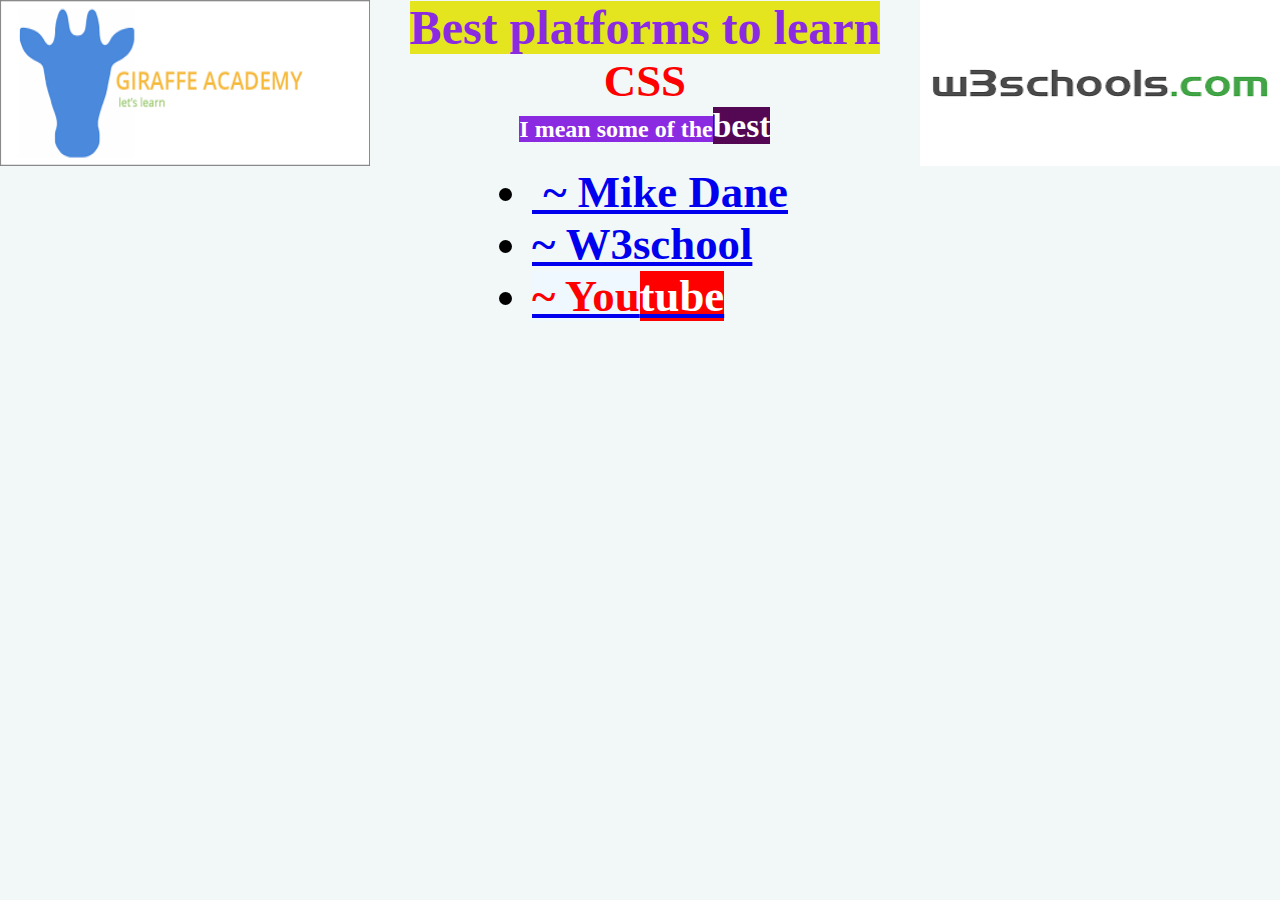
<file: index.html>
<!DOCTYPE html>
<html lang="en">
<head>
    <meta charset="UTF-8">
    <title>Document</title>
<style>

    * {
        margin: 0;
    }
body {
    width:100vw;
    background-repeat: no-repeat;
    height: 100vh;
}
.bull {
    font-size: 140%;
    color: red;
}

.main {
    display: flex;
    justify-content: space-between;
}
main {
    width: 100vw;
    display: flex;
    justify-content: center;
    align-items: center;
    flex-direction: column;
    font-size: 300%;
}
</style>
</head>
<body style="background-color:rgb(242, 247, 248) ;">
    <div class="main">
       <img src="gaca.png" alt="Giraffe Academy" width="370px" height="166px">
       <section  style="text-align: center;">
        <h1><span style="background-color: rgba(227, 227, 14, 0.929);color:blueviolet;font-size:150% ;">Best platforms to learn </span><span class="bull">CSS</span></h1>
        <h2><span style="background-color: blueviolet;color:white">I mean some of the</span><span class="bull" style="background-color: rgb(84, 8, 84);color: white;">best</span></h2>
       </section>
       <img src="w3.png" alt="w3schools"  width="370px" height="166px">
    </div>
    <main style="font-size:280% ;font-weight: bold ;text-align:auto;">
        <ul>
            <li>
                <a href="https://www.mikedane.com/" target="_blank">&nbsp;~ Mike Dane</a>
            </li>
            <li>
                <a href="https://www.w3schools.com/css/" target="_blank">~ W3school</a>
            </li>
            <li>
                <a href="https://www.youtube.com/results?search_query=css+full+course" target="_blank"><span style="color: red;background-color: aliceblue;">~ You</span><span style="color: white;background-color:red">tube</span></a>
            </li>
        </ul>
    </main>
</body>
</html>
</file>
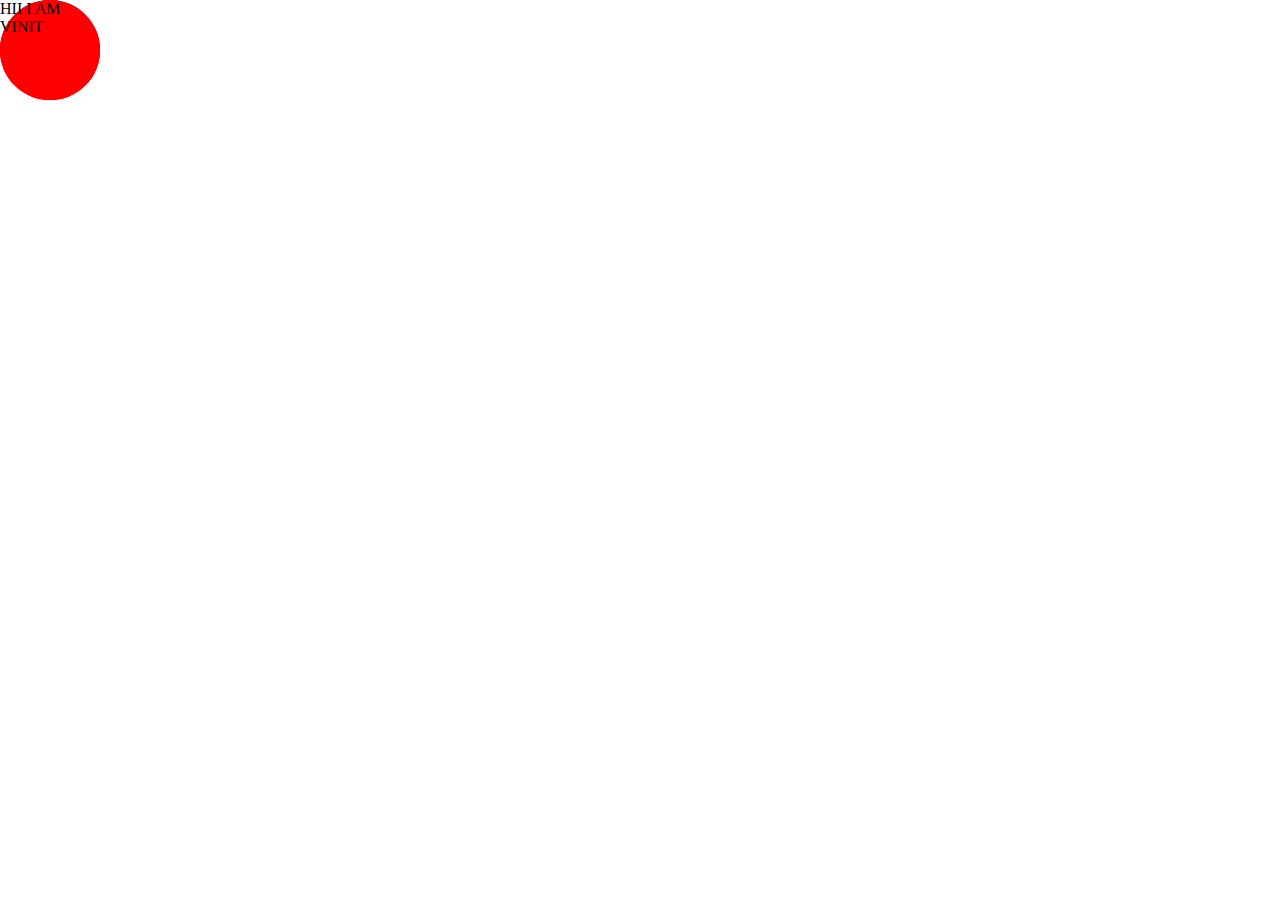
<file: anime.html>
<!DOCTYPE html>
<html lang="en">
<head>
    <meta charset="UTF-8">
    <meta http-equiv="X-UA-Compatible" content="IE=edge">
    <meta name="viewport" content="width=device-width, initial-scale=1.0">
    <link rel="stylesheet" href="anime.css">
    <title>Document</title>
</head>
<body>
    <div class="ball1"></div>
    <div class="ball2"></div>
    <div>HII I AM VINIT</div>
</body>
</html>
</file>
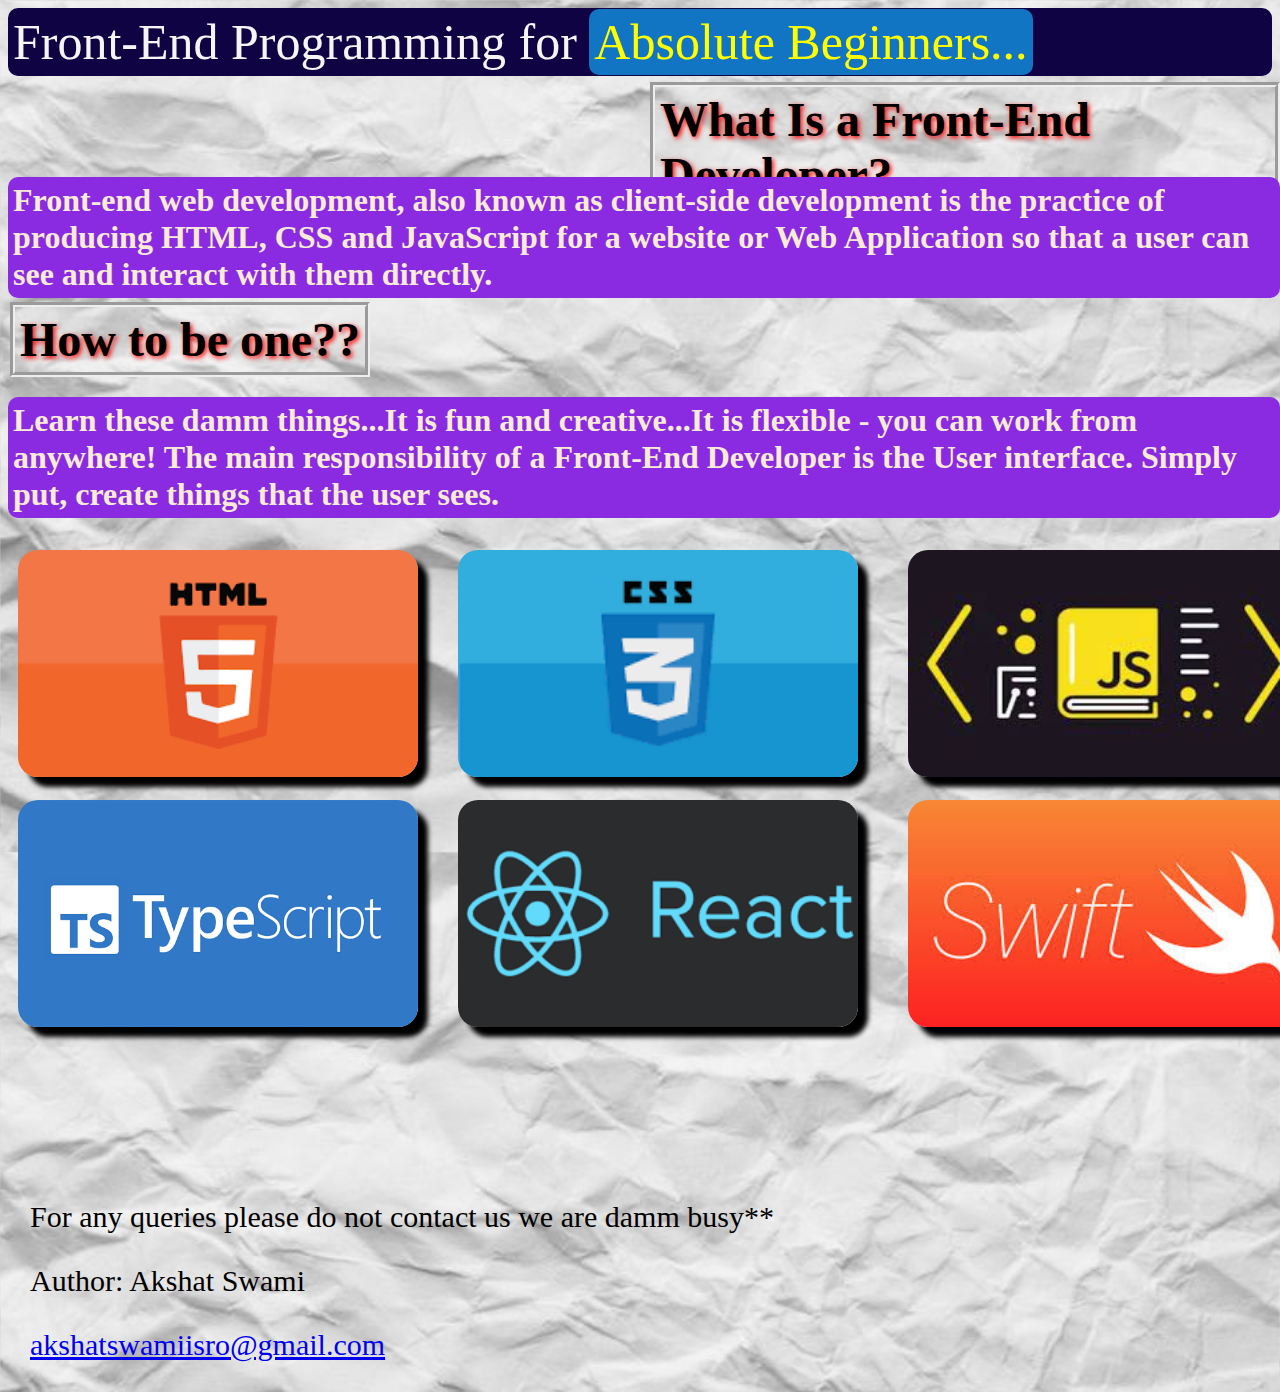
<file: dex.html>
<!DOCTYPE html>
<html lang="en">
<head>
    <meta charset="UTF-8">
    <title>Front-End</title>
    <link rel="icon"  type="image/x-icon" href="galaxy.ico">
    <link rel="stylesheet" href="style.css">
</head>
<body>
<div class="head">
Front-End Programming for <span  class="Absolute" style="background-color: rgba(19, 160, 241, 0.733);padding: 5px;">Absolute Beginners...</span> 
</div>
<section>
    <h1>What Is a Front-End Developer?</h1>
    <h2>
        Front-end web development, also known as client-side development is the practice of producing HTML, CSS and JavaScript for a website or Web Application so that a user can see and interact with them directly.
    </h2>
    <h1 class="lhead">
        How to be one??
    </h1>
    <h2 class="lbottom">
        Learn these damm things...It is fun and creative...It is flexible - you can work from anywhere! The main responsibility of a Front-End Developer is the User interface.
        Simply put, create things that the user sees.

    </h2>
</section>
<main>
<a href="https://www.w3schools.com/css/" target="_blank"><img  class="center" src="nstyle.png" alt="CSS"></a>
<a href="https://www.w3schools.com/html/" target="_blank"><img  class="left" src="hyper.png" alt="Not found"></a>
<a href="https://www.w3schools.com/js/" target="_blank"><img  class="right"src="njs.jpg" alt="Not found"></a>
<a href="https://www.youtube.com/watch?v=BwuLxPH8IDs" target="_blank"><img class="leftb left" src="type.png" alt="nf"></a>
<a href="https://reactjs.org/community/courses.html" target="_blank"><img  class="leftb center" src="react.png" alt="Not found"></a>
<a href="https://www.youtube.com/watch?v=FcsY1YPBwzQ" target="_blank"><img class="leftb right" src="swift.jpg" alt="nf"></a>

</main>
<section class="foot">
    For any queries please do not contact us we are damm busy**
    <br>
    <footer>
        <p>Author: Akshat Swami</p>
        <p><a href="akshatswamiisro@gmail.com" target="_blank">akshatswamiisro@gmail.com</a></p>
    </footer>
</section>
</body>
</html>
</file>
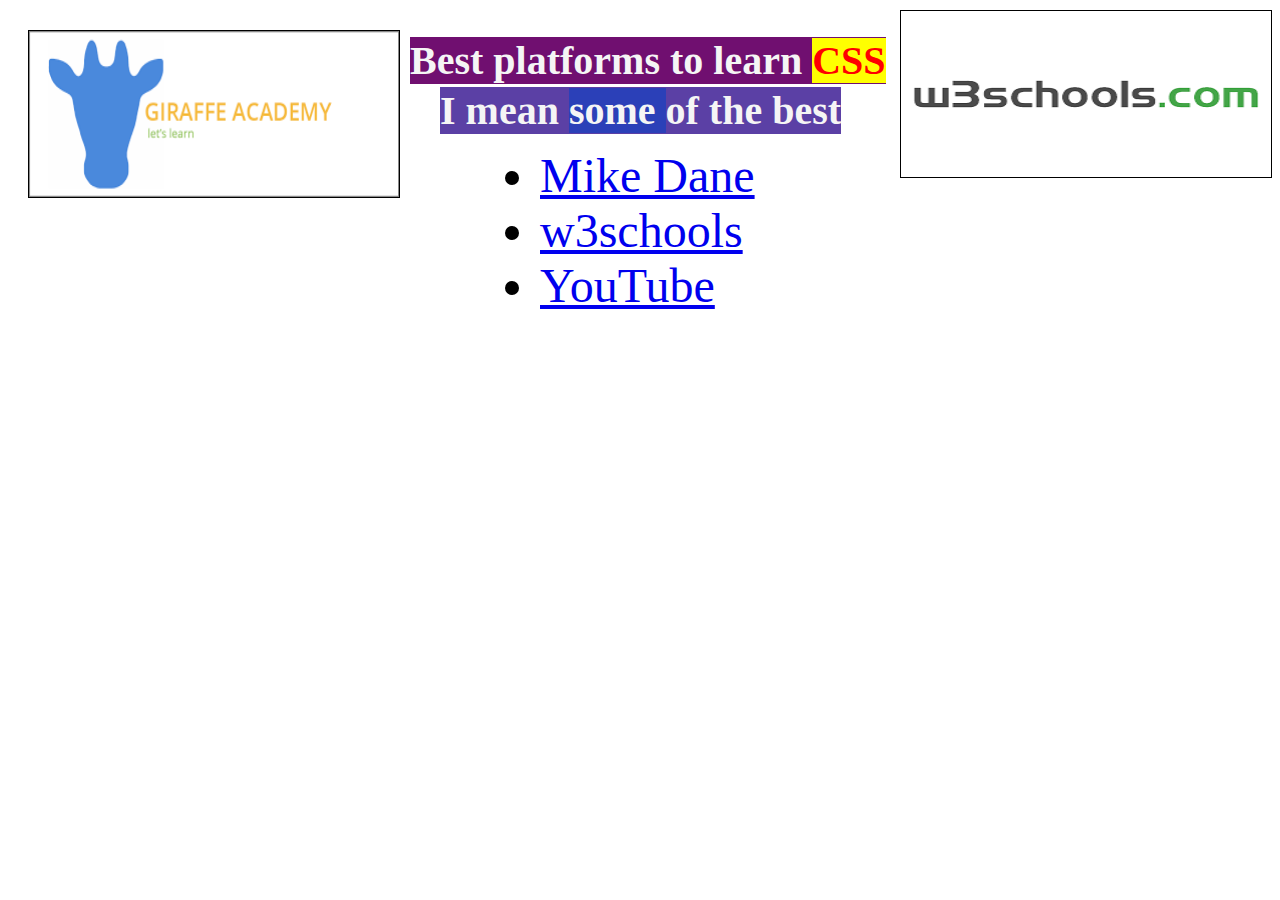
<file: dragons.html>
<!DOCTYPE html>
<html>
<head>
  <title>My Page Title</title>
  <link rel="icon" type="image/x-icon" href="galaxy.ico">
<style>

.main {
    color: whitesmoke;
    font-weight: bold;
    font-size:250% ;
    font-family: 'Times New Roman', Times, serif;
}
img{
    width: 370px;
    height:166px;
    position: absolute;
    top: 10px; 
    border:1px solid ;
}

</style>
</head>
<body>
<img src="gaca.png" alt="Giraffe Academy" style="float:right-center;margin: 20px;;">
<img src="w3.png" alt="w3school" style="position:absolute; left:900px;border:1px solid;">
<section>
    <h1 class="main" style="background-color:rgb(112, 15, 112);width: fit-content;position: absolute;left:410px;top:10px">Best platforms to learn <span style="color:red;background-color: yellow;">CSS</span></h1>
    <h1 class="main" style="background-color: rgb(91, 64, 165);width: fit-content;position:absolute;left: 440px;top:60px ;" >I mean <span style="background-color: rgb(43, 64, 184);">some </span>of the best</h1>
</section>
<main>
    <ul style="position: absolute;top:100px;left: 500px;font-size:300% ;";>
        <li><a href="https://www.mikedane.com/" target="_blank">Mike Dane</a></li>
        <li><a href="https://www.w3schools.com/css/" target="_blank">w3schools</a></li>
        <li><a href="https://www.youtube.com/results?search_query=css+full+course" target="_blank">YouTube</a></li>
    </ul>
</main>
</body
</html>
</file>
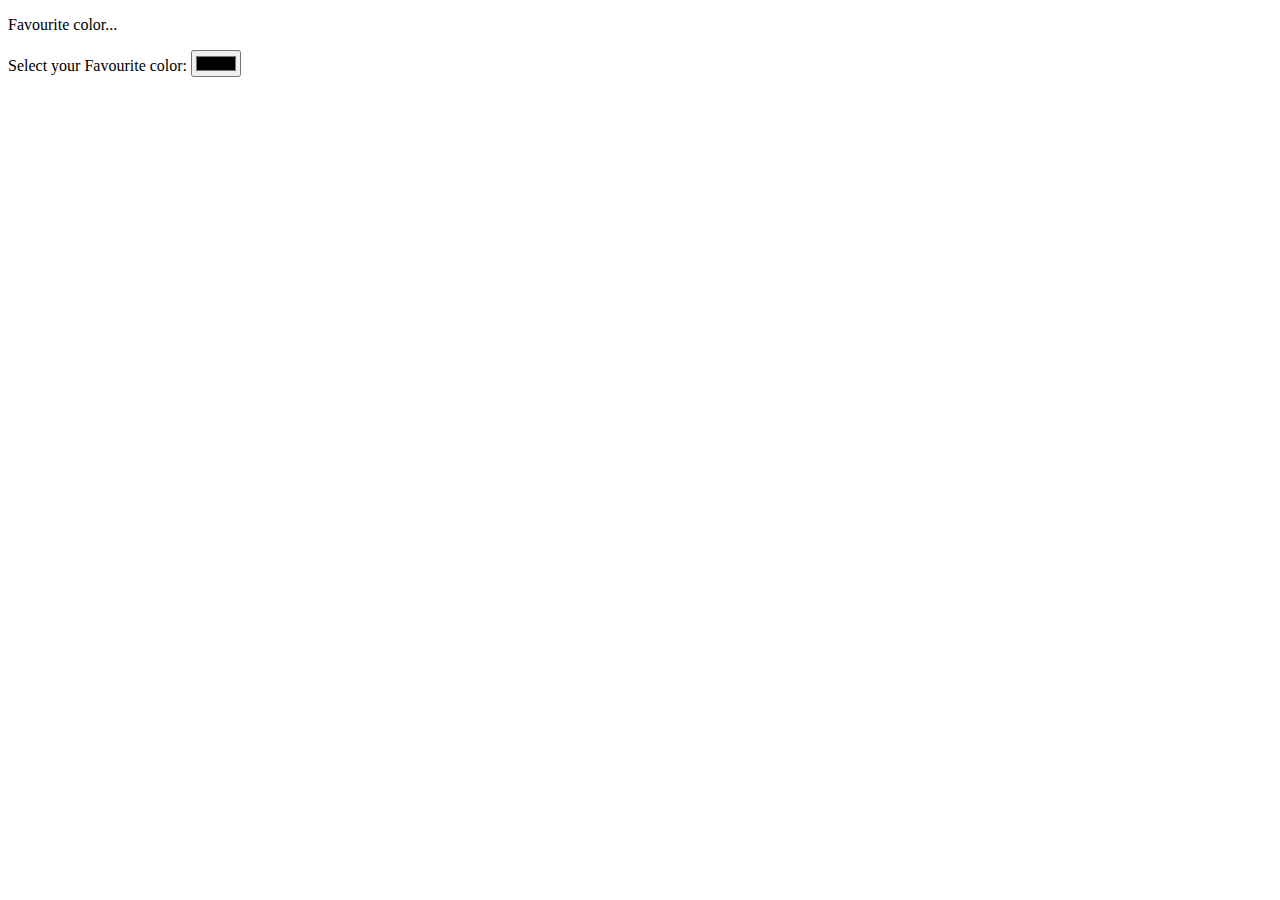
<file: form.html>
<!DOCTYPE html>
<html lang="en">
<head>
    <meta charset="UTF-8">
    <meta http-equiv="X-UA-Compatible" content="IE=edge">
    <meta name="viewport" content="width=device-width, initial-scale=1.0">
    <title>Document</title>
</head>
<body>
    <p>Favourite color...</p>
    <form>
        <label for="fc">Select your Favourite color:</label>
        <input type="color" id="fc" name="fc">
    </form>
</body>
</html>
</file>
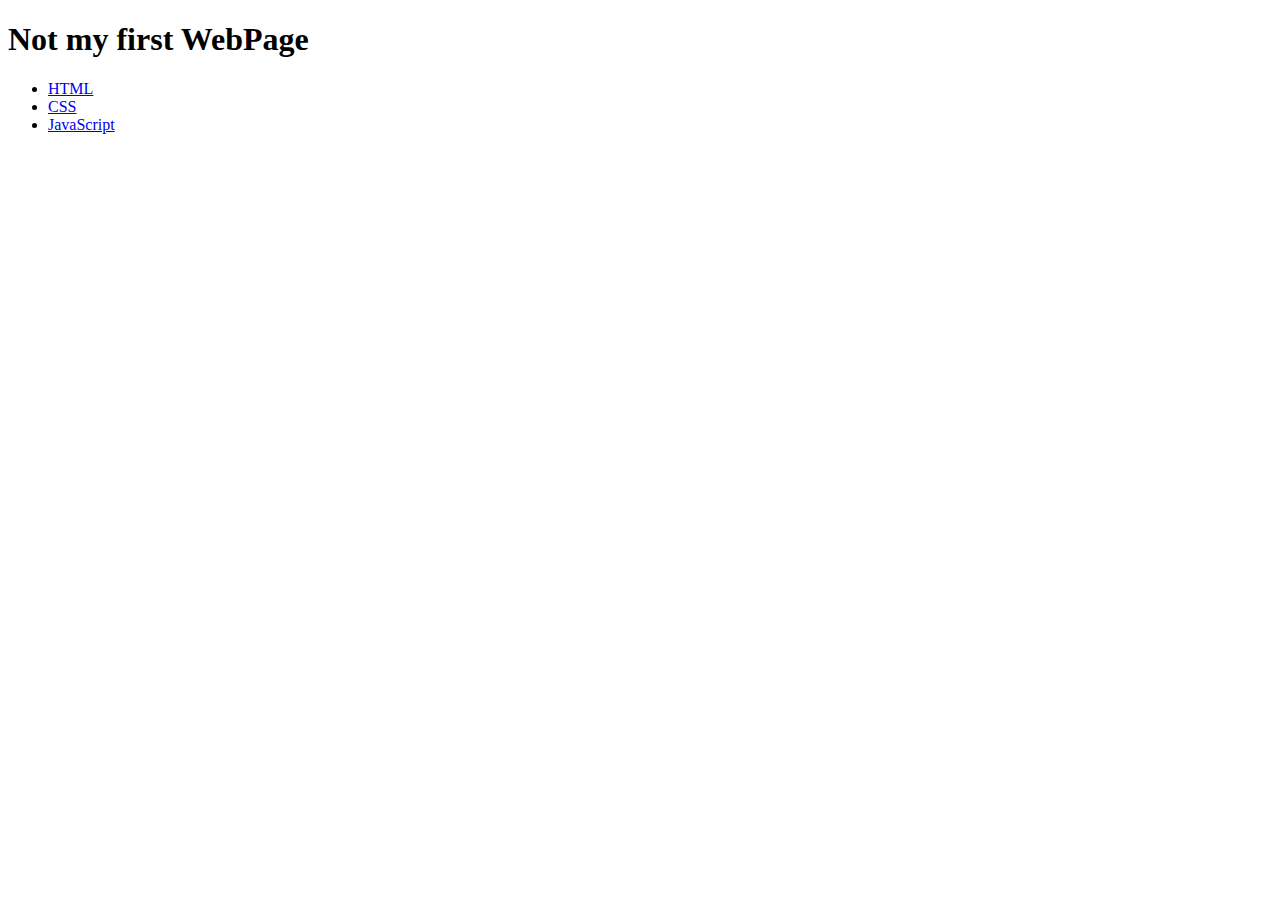
<file: krmam.html>
<!DOCTYPE html>
<html lang="en">
<head>
    <meta charset="UTF-8">
    <meta http-equiv="X-UA-Compatible" content="IE=edge">
    <meta name="viewport" content="width=device-width, initial-scale=1.0">
    <title>Kr Mam's Period</title>
</head>
<body>
    <h1>Not my first WebPage</h1>
    <p></p>
    <ul>
        <li><a href="https://www.w3resource.com/html/HTML-tutorials.php" target="_blank">HTML</a></li>
        <li><a href="https://www.w3resource.com/css/CSS-tutorials.php" target="_blank">CSS</a></li>
        <li><a href="https://www.w3schools.com/js/" target="_blank">JavaScript</a></li>
    </ul>
</body>
</html>
</file>
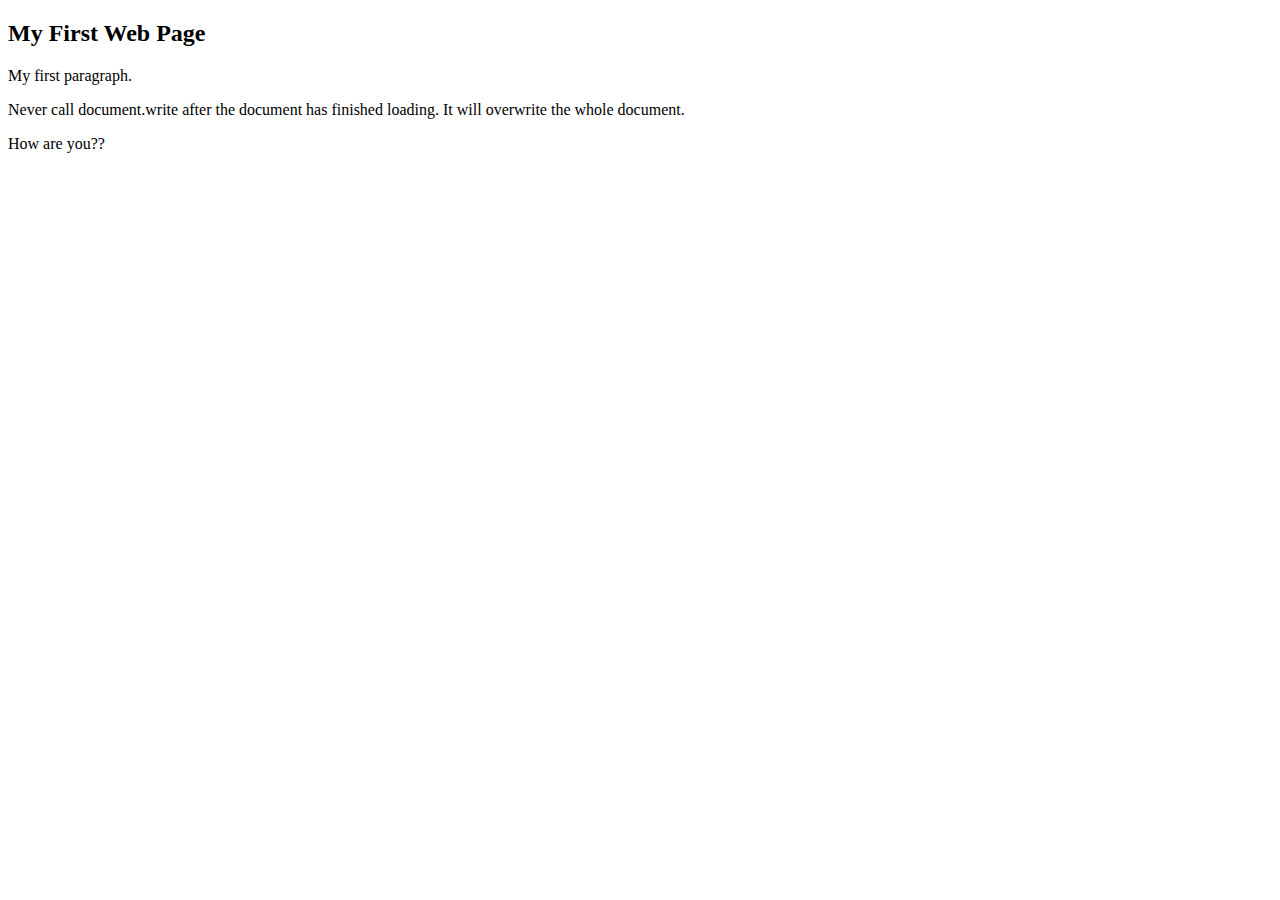
<file: page2.html>
<!DOCTYPE html>
<html>
<body>

<h2>My First Web Page</h2>
<p>My first paragraph.</p>

<p>Never call document.write after the document has finished loading.
It will overwrite the whole document.</p>

<script>
document.write("How are you??");
</script>

</body>
</html>
</file>
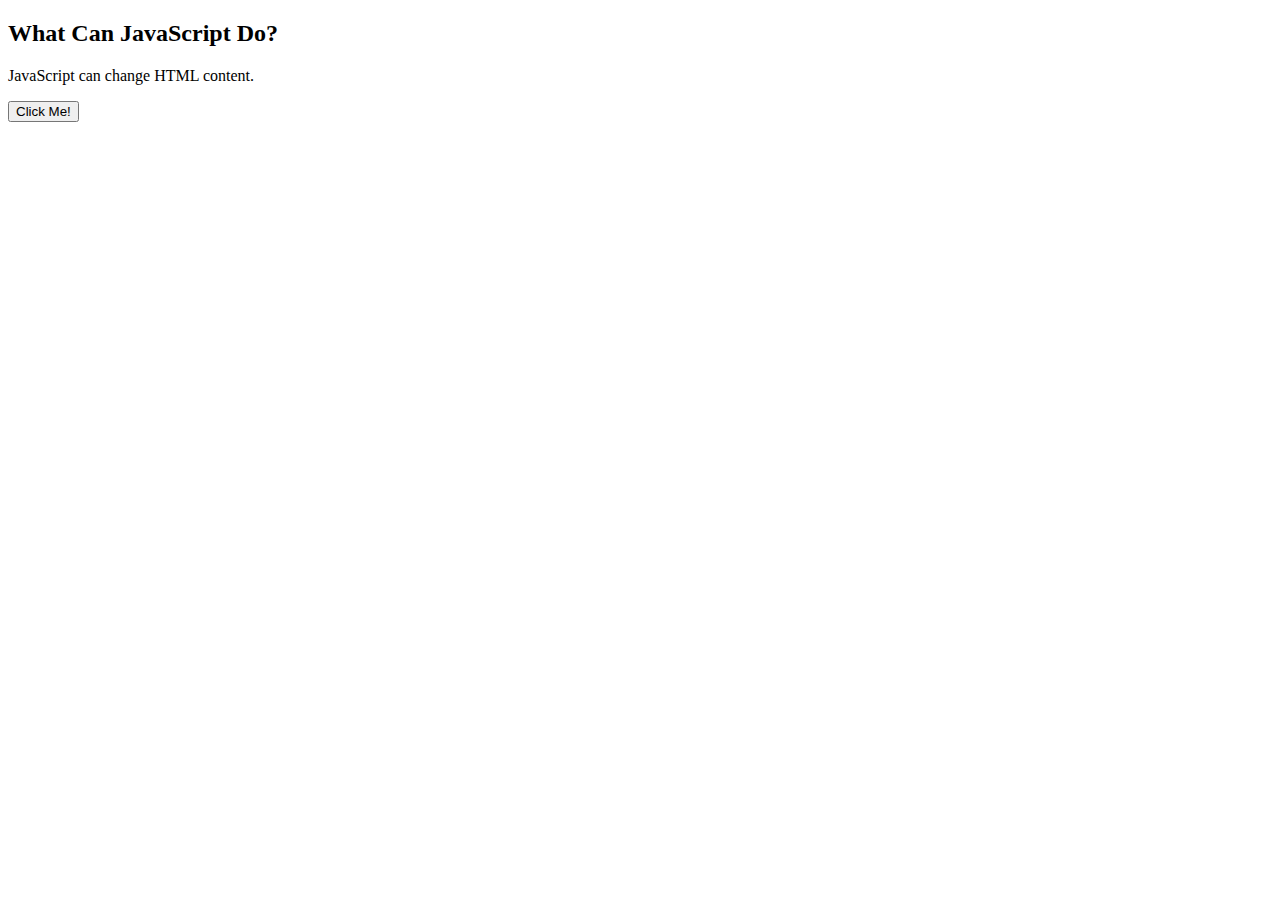
<file: resource.html>
<!DOCTYPE html>
<html>
<body>

<h2>What Can JavaScript Do?</h2>

<p id="demo">JavaScript can change HTML content.</p>

<button type="button" onclick='document.getElementById("demo").innerHTML = "Hello JavaScript!"'>Click Me!</button>

</body>
</html>
</file>
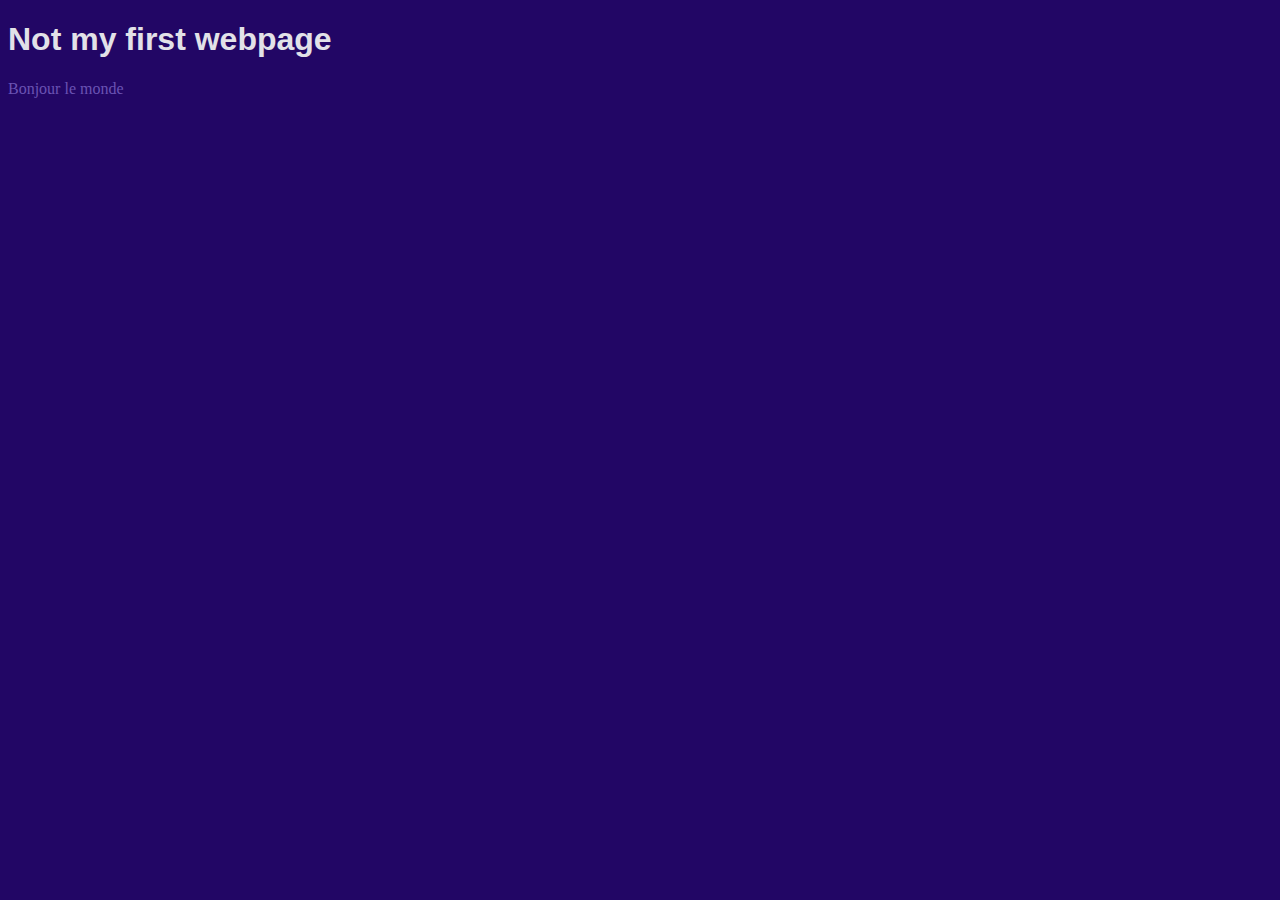
<file: sg23.html>
<!DOCTYPE html>
<html lang="en">
<head>
    <meta charset="UTF-8">
    <title>Akshu's webpage1</title>
    <style type="text/css">
        h1 {
            font-family:'Franklin Gothic Medium', 'Arial Narrow', Arial, sans-serif ;
            font-size:xx-large;
            font-weight: bold;
            text-transform: none;
            color: rgb(226, 225, 232);
        }
        p {
           font-family: Georgia, 'Times New Roman', Times, serif;
           font-size: 16px;
           font-weight: normal;
           color: #6a53b3;

        }
    </style>
</head>
<body style="background-color:rgb(34, 6, 101) ;">
    <h1>Not my first webpage</h1>
    <p>Bonjour le monde</p>
    
</body>
</html>
</file>
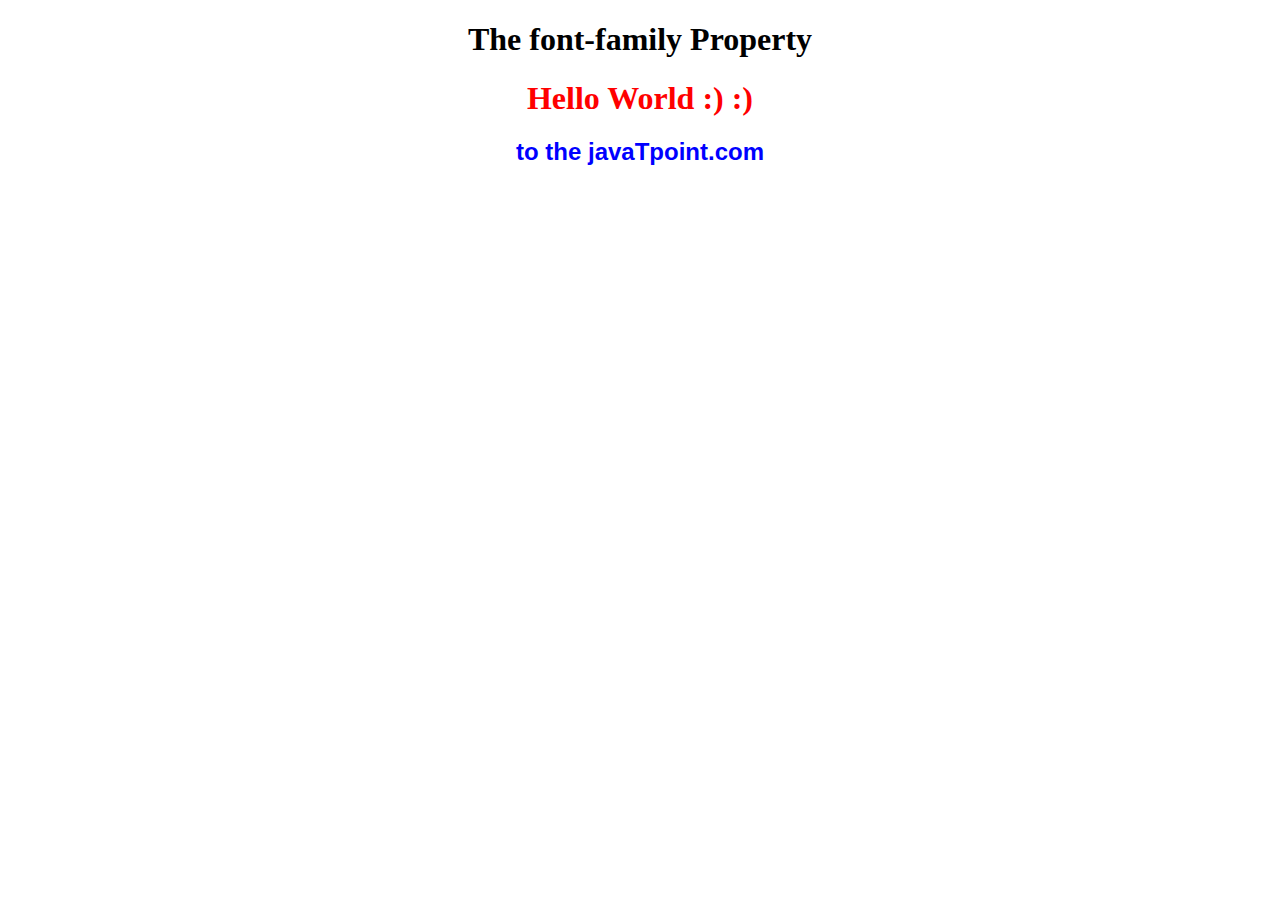
<file: sggroup.html>
<!DOCTYPE html>
<html>
<head>
<style>
body{
text-align:center;
}
h1.a {
  font-family: "Times New Roman", Times, serif;
  color:Red;
}

h2.b {
  font-family: Arial, Helvetica, sans-serif;
  color:blue;
}
</style>
</head>
<body>
<h1>The font-family Property</h1>

<h1 class="a">Hello World :) :)</h1>

<h2 class="b">
    <a href="https://www.javatpoint.com/" target="_blank"></a>to the javaTpoint.com</h2>

</body>
</html>
</file>
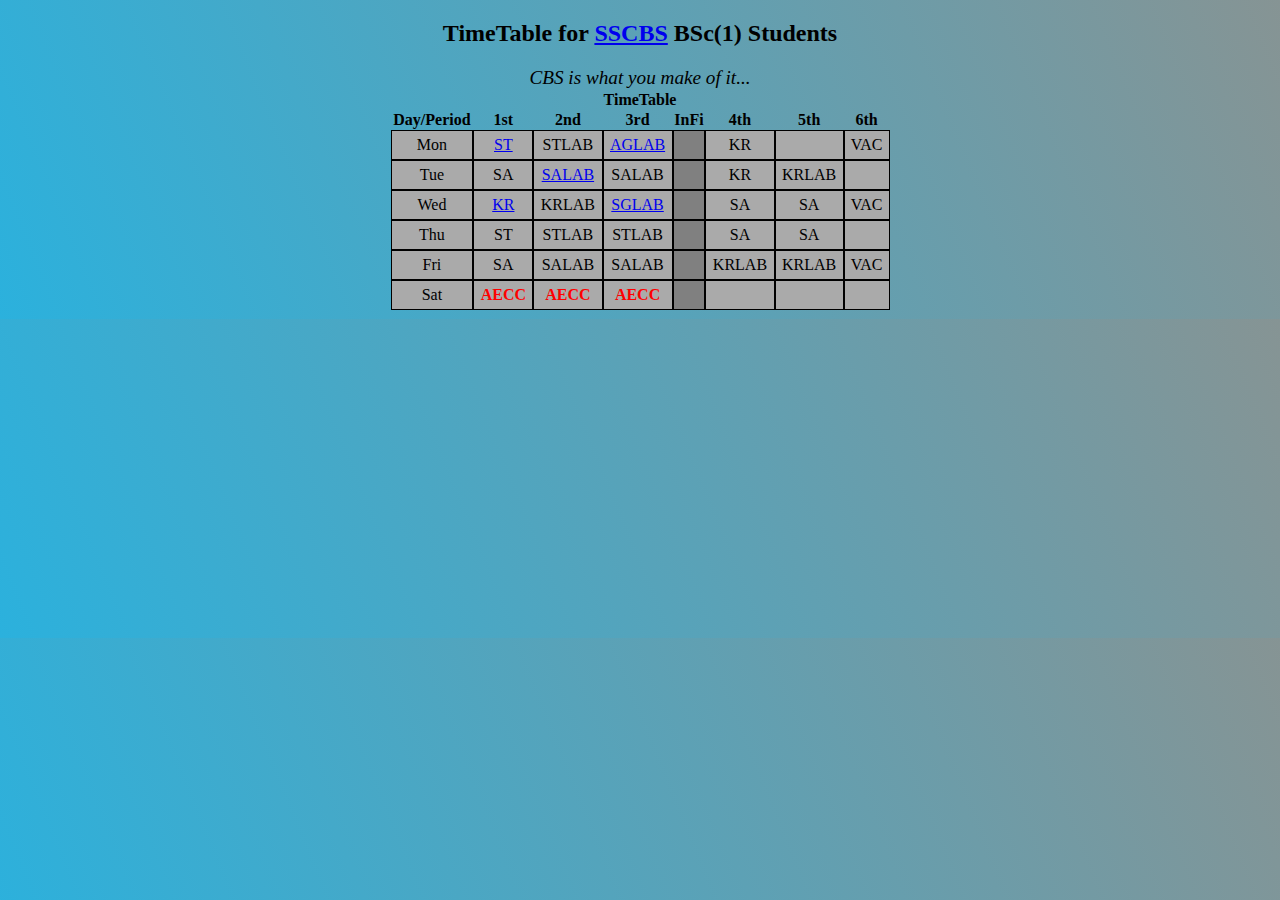
<file: timetable.html>
<!DOCTYPE html>
<html lang="en">

<head>
    <meta charset="UTF-8">
    <title>Akshat's WEBPAGE</title>
    <style>
        body{
            background: linear-gradient(67.6deg, #2bb1dd, #869494);
        }
        table{
        padding: 1px;
        border: 0.5px solid black 15px;
        }
        td{
            text-align: center;
            border: 1px solid black;
            padding: 5px;
            margin: 1px;
            background: #AAAAAA;
        }
    </style>
</head>

<body style="background-color:aqua">
    <caption text-align="center">
        <h2 style="text-align:center ;">TimeTable for <a href="https://sscbs.du.ac.in/" target="_blank">SSCBS</a> BSc(1) Students</h2>
        <center>
           <big><i>CBS is what you make of it...</i></big>
        </center>
        
    </caption>

    <table cellspacing="0" style="width: 501px;height: 150px;;" align="center">
        <tr>
            <th colspan="8">TimeTable</th>
        </tr>
        <tr>
            <th>Day/Period</th>
            <th>1st</th>
            <th>2nd</th>
            <th>3rd</th>
            <th>InFi</th>
            <th>4th</th>
            <th>5th</th>
            <th>6th</th>
        </tr>
        <tr>
            <td>Mon</td>
            <td><a href="https://sscbs.du.ac.in/portfolio/dr-sonika-thakral-ph-d/" target="_blank">ST</a></td>
            <td>STLAB</td>
            <td><a href="https://sscbs.du.ac.in/portfolio/dr-anamika-gupta-ph-d/" target="_blank">AGLAB</a></td>
            <td style="background-color:grey ;">&nbsp</td>
            <td>KR</td>
            <TD>&nbsp</TD>
            <TD>VAC</TD>
        </tr>
        <tr>
            <td>Tue</td>
            <td>SA</td>
            <td><a href="https://sscbs.du.ac.in/portfolio/dr-sameer-anand-ph-d/" target="_blank">SALAB</a></td>
            <td>SALAB</td>
            <td style="background-color:grey ;">&nbsp</td>
            <td>KR</td>
            <td>KRLAB</td>
            <td>&nbsp</td>

        </tr>
        <TR>
            <td>Wed</td>
            <td><a href="https://sscbs.du.ac.in/portfolio/kavita-rastogi-msc/" target="_blank">KR</a></td>
            <td>KRLAB</td>
            <td><a href="https://sscbs.du.ac.in/portfolio/dr-shikha-gupta-ph-d/" target="_blank">SGLAB</a></td>
            <td style="background-color: grey;">&nbsp</td>
            <td>SA</td>
            <TD>SA</TD>
            <TD>VAC</TD>
        </TR>
        <TR>
            <td>Thu</td>
            <td>ST</td>
            <td>STLAB</td>
            <td>STLAB</td>
            <td style="background-color: grey;">&nbsp</td>
            <td>SA</td>
            <TD>SA</TD>
            <td>&nbsp</td>
        </TR>
        <TR>
            <td>Fri</td>
            <td>SA</td>
            <td>SALAB</td>
            <td>SALAB</td>
            <td style="background-color: grey;">&nbsp</td>
            <td>KRLAB</td>
            <TD>KRLAB</TD>
            <TD>VAC</TD>
        </TR>
        <TR>
            <TD>Sat</TD>
            <td style="color:red;"><b>AECC</b></td>
            <TD style="color:red;"><b>AECC</b></TD>
            <TD style="color:red;"><b>AECC</b></TD>
            <td style="background-color:grey ;">&nbsp</td>
            <td>&nbsp</td>
            <TD>&nbsp</TD>
            <TD>&nbsp</TD>
        </TR>


    </table>
</body>

</html>
</file>
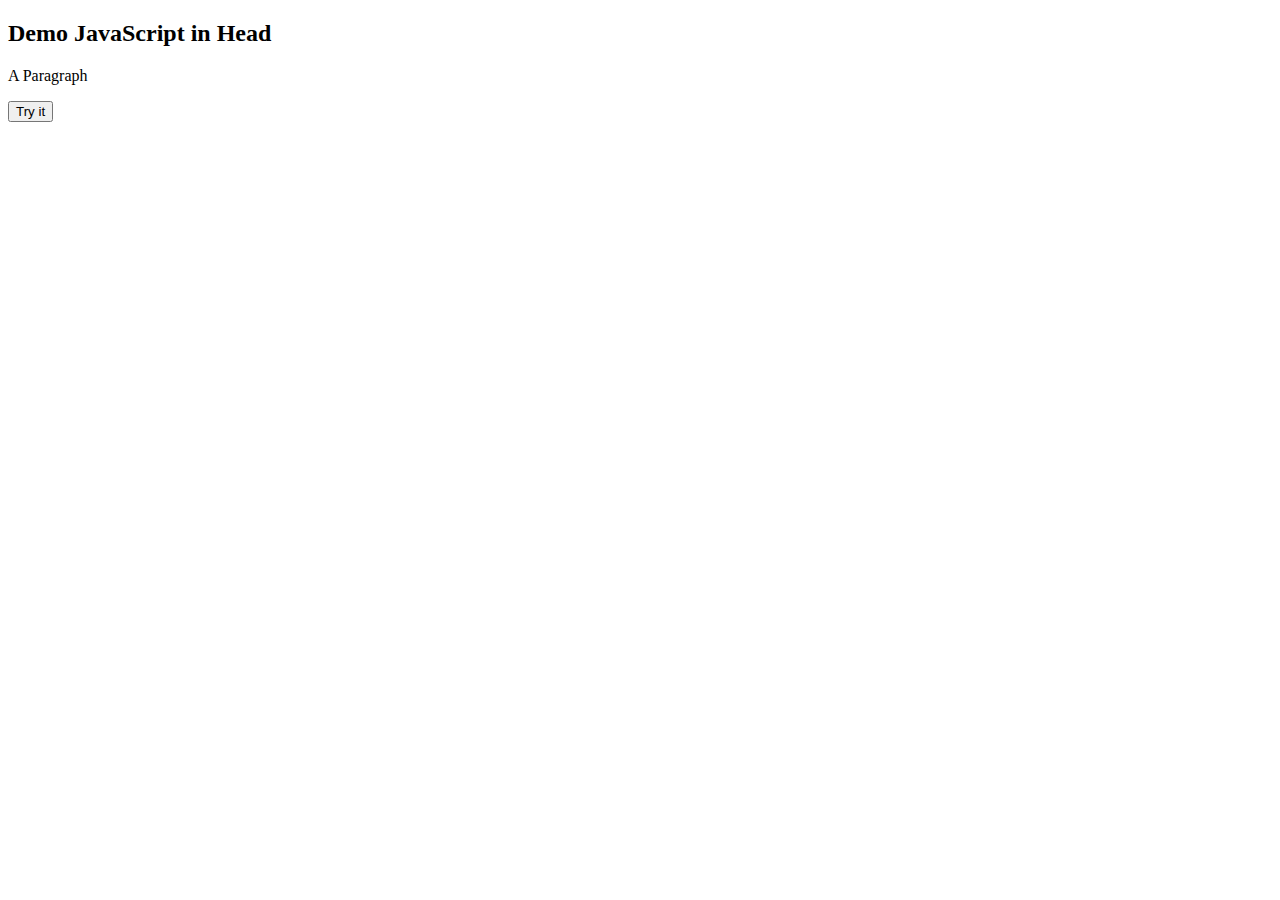
<file: tryit.html>
<!DOCTYPE html>
<html>
<head>
<script>
function myFunction() {
  document.getElementById("demo").innerHTML = "Paragraph changed.";
}
</script>
</head>
<body>
<h2>Demo JavaScript in Head</h2>

<p id="demo">A Paragraph</p>
<button type="button" onclick="myFunction()">Try it</button>

</body>
</html>
</file>
<file: anime.css>
@keyframes change-color{
    0%{background-color: red;top:0px;left:0px;}
    25%{background-color: yellow;top:0px;left:200px}
    50%{background-color: blue;top:200px;left:200px;}
    75%{background-color: chartreuse;top:200px;left:0px}
    100%{background-color: rgb(60, 244, 248);top:0px;left:0px;}
}
@keyframes ccb2{
    0%{background-color: rgb(0, 255, 30);top:0px;left:0px;}
    25%{background-color: rgb(0, 149, 255);top:0px;left:400px}
    50%{background-color: rgb(255, 0, 217);top:400px;left:400px;}
    75%{background-color: rgb(255, 0, 60);top:400px;left:0px}
    100%{background-color: rgb(248, 123, 60);top:0px;left:0px;}
}
div {
    width: 100px;
    height: 100px;
    background-color: red;
    position: absolute;
    top: 0px;
    left:0px;
    border-radius:50%;
}
.ball1 {
    animation-name: change-color;
    animation-duration: 5s;
    animation-iteration-count:20;
    animation-timing-function:ease-in ;
}
.ball2 {
    animation: ccb2;
    animation-duration:5s ;
    animation-iteration-count:10;
    animation-timing-function:ease-in ;
}
</file>
<file: style.css>
#list{
    font-size:300%;
    position:absolute;
    top: 350px;
    left: 20px;
}
img{
    width:400px ;
    height: 227px;
    position:absolute;
    top: 100px;
    border-radius: 20px;
}
div{
    font-size: 50px;
    color: whitesmoke;
    background-color: rgb(16, 3, 67) ;
    padding: 5px;
    border-radius:10px;
}
.center{
    position: absolute;
    left: 450px;
    border: 1px blur black;
    opacity: 1.0;
    box-shadow:10px 10px 5px  black;
}
.left{
    position: absolute;
    left: 10px;
    border: 1px blur black;
    opacity: 1.0;
    box-shadow:10px 10px 5px  black;
}
.right{
    position: absolute;
    left: 900px;
    border: 1px blur black;
    opacity: 1.0;
    box-shadow:10px 10px 5px  black;
}
h1{
    position: absolute;
    font-size: 300%;
    left: 650px;
    top: 50px;
    color:black;
    text-shadow: 2px 2px 5px red;
    display: block;
    border:5px groove;
    padding:5px;

}
span {
    color: yellow;
    border-radius: 10px;
}
img:hover {
    box-shadow:10px 10px 5px rgb(232, 23, 8) ;
}
.leftb{
    position: absolute;
    top:350px
}
main {
    position:absolute;
    top: 450px; 
}
h2 {
    position:absolute;
    top: 150px;
    color: antiquewhite;
    background-color: blueviolet;
    font-size: 200%;
    padding:5px;
    border-radius:10px;
}
.lhead {
    position: absolute;
    font-size: 300%;
    left: 10px;
    top: 270px;
    color:black;
    text-shadow: 2px 2px 5px red;
    display: block;
    border:5px groove;
    padding:5px;
}
.lbottom {
    position:absolute;
    top: 370px;
}
.foot {
    font-size: 30px;
    position: absolute;
    top: 1200px;
    left:30px;
}
body{
    background-image: url("paper.jpg");
    background-size: cover;
}
</file>
